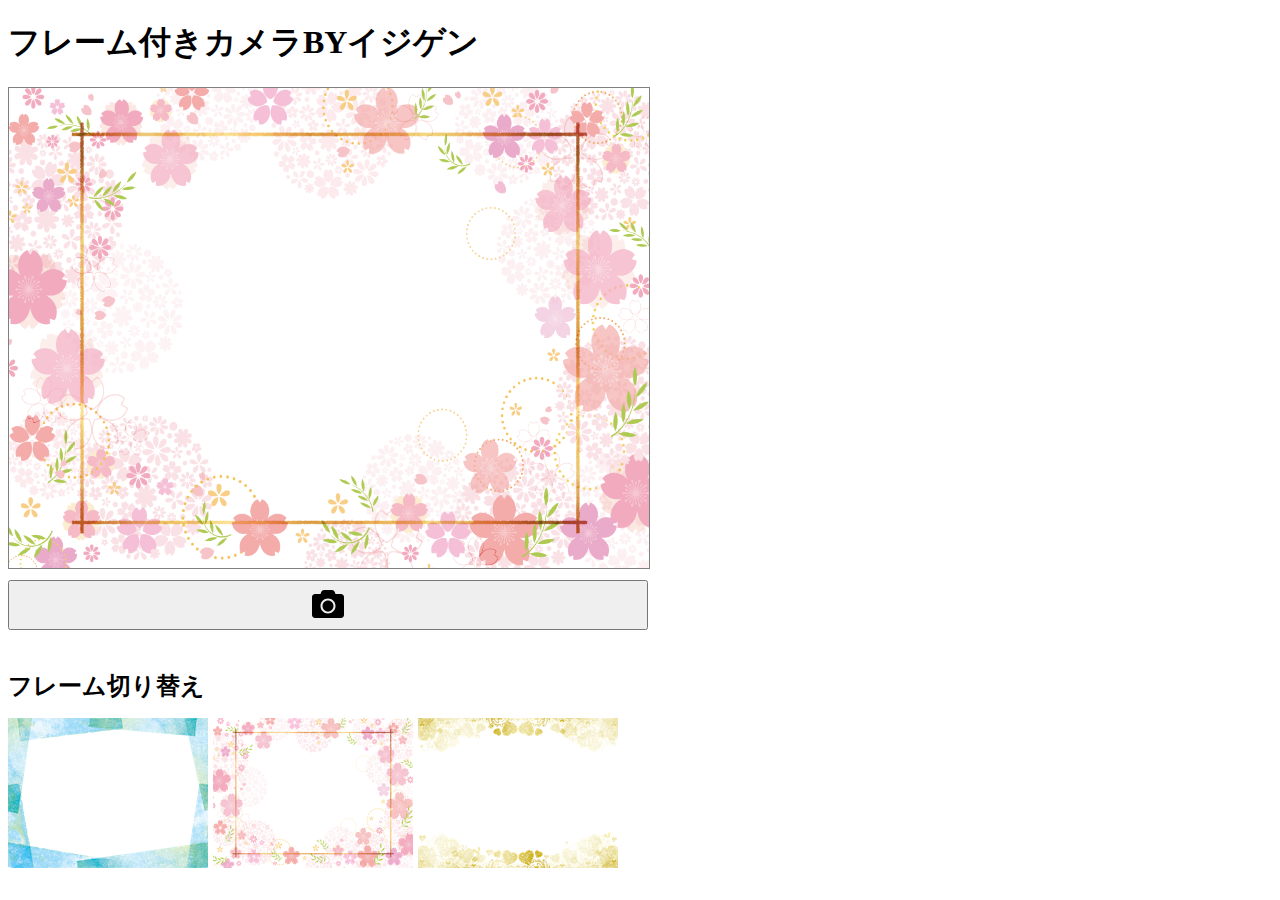
<file: index.html>
<!DOCTYPE html>
<html>
<head>
  <meta charset="UTF-8">
  <meta name="viewport" content="width=device-width, initial-scale=1" />
  <title>HTML5 Camera フレーム付き</title>
  <link rel="stylesheet" href="style.css" type="text/css" media="all">
  <style>
    canvas{ border:1px solid gray; }
    #camera{ position:absolute; z-index:10; }
    #frame{ position:absolute; z-index:20; }
    #still{ display:none; }
  </style>
</head>
<body>
<div class="wrapper">
  <h1>フレーム付きカメラBYイジゲン</h1>

  <section id="contents">
    <!-- カメラ映像 -->
    <video id="camera" width="640" height="480" muted></video>

    <!-- フレーム -->
    <canvas id="frame" width="640" height="480"></canvas>

    <!-- シャッター -->
    <div id="shutter-inner">
      <button id="btn-shutter" type="button"><img src="icon/camera-solid.svg" width="32" height="32"></button>
    </div>

    <!-- フレーム切り替え -->
    <div id="frame-inner">
      <h2>フレーム切り替え</h2>
      <ul id="framelist">
      </ul>
    </div>
  </section>

  <!-- 合成用Canvas(不可視) -->
  <canvas id="still" width="640" height="480"></canvas>

  <!-- ダイアログ -->
  <div id="dialog-outer">
    <!-- 最終結果 -->
    <div id="dialog-result" class="dialog">
        <img id="dialog-result-close" src="icon/times-circle-regular.svg" width="48" height="48">
        <p><canvas id="result" width="640" height="480"></canvas></p>
        <button id="dialog-result-dl" type="button">
          <img src="icon/download-solid.svg" width="48" height="48">
        </button>
    </div>

    <!--  NowLoading -->
    <div id="dialog-nowloading" class="dialog">
      ...Now Loading
    </div>
  </div>
  <!-- /ダイアログ -->

  <audio id="se" preload="auto">
    <source src="se/camera-shutter1.mp3" type="audio/mp3">
  </audio>
</div>
<script src="util.js" type="text/javascript"></script>
<script>
//-----------------------------------------------------
// グローバル変数
//-----------------------------------------------------
const VIDEO = document.querySelector("#camera");    // <video>
const FRAME = document.querySelector("#frame");     // <canvas>
const STILL = document.querySelector("#still");     // <canvas>
const SE    = document.querySelector('#se');

/** フレーム素材一覧 */
const FRAMES = [
    {large:"image/frame1.png", small:"image/frame1_s.png"}
  , {large:"image/frame2.png", small:"image/frame2_s.png"}
  , {large:"image/frame3.png", small:"image/frame3_s.png"}
];

/** カメラ設定 */
const CONSTRAINTS = {
  audio: false,
  video: {
    width: 640,
    height: 480,
    facingMode: "user"   // フロントカメラを利用する
    // facingMode: { exact: "environment" }  // リアカメラを利用する場合
  }
};

//-----------------------------------------------------
// onload
//-----------------------------------------------------
window.onload = () => {
  //-----------------------------
  //カメラを<video>と同期
  //-----------------------------
  syncCamera();

  //-----------------------------
  // フレーム初期化
  //-----------------------------
  drawFrame(FRAMES[0].large);   // 初期フレームを表示
  setFrameList();               // 切り替え用のフレーム一覧を表示

  //-----------------------------
  // シャッターボタン
  //-----------------------------
  document.querySelector("#btn-shutter").addEventListener("click", ()=>{
    // SE再生＆映像停止
    VIDEO.pause();
    SE.play();

    // 画像の生成
    onShutter();                                    // カメラ映像から静止画を取得
    concatCanvas("#result", ["#still", "#frame"]);  // フレームと合成

    // 最終結果ダイアログを表示
    setTimeout( () => {                // 演出目的で少しタイミングをずらす
      dialogShow("#dialog-result");
    }, 300);
  });

  //-----------------------------
  // ダイアログ
  //-----------------------------
  // 閉じるボタン
  document.querySelector("#dialog-result-close").addEventListener("click", (e) => {
    VIDEO.play();
    dialogHide("#dialog-result");
  });

  // ダウンロードボタン
  document.querySelector("#dialog-result-dl").addEventListener("click", (e) => {
    canvasDownload("#result");
  });
};

/**
 * [onload] カメラを<video>と同期
 */
function syncCamera(){
  navigator.mediaDevices.getUserMedia(CONSTRAINTS)
  .then( (stream) => {
    VIDEO.srcObject = stream;
    VIDEO.onloadedmetadata = (e) => {
      VIDEO.play();
    };
  })
  .catch( (err) => {
    console.log(`${err.name}: ${err.message}`);
  });
}

/**
 * [onload] フレーム一覧を表示する
 *
 * @return {void}
 **/
 function setFrameList(){
  const list = document.querySelector("#framelist");
  let i=0;
  FRAMES.forEach(item => {
    const li = document.createElement("li");
    li.innerHTML = `<img src="${item.small}">`; // <li><img ...></li>
    li.classList.add("framelist");              // <li class="framelist" ...
    li.setAttribute("data-index", i++);         // <li data-index="1" ...

    // クリックされるとフレーム変更
    li.addEventListener("click", (e)=>{
      const idx = e.target.parentElement.getAttribute("data-index");    // 親(parent)がli
      drawFrame(FRAMES[idx].large);
    })

    // ulに追加
    list.appendChild(li);
  });
}

/**
 * 指定フレームを描画する
 *
 * @param {string} path  フレームの画像URL
 * @return {void}
 */
function drawFrame(path){
  const modal = "#dialog-nowloading";
  const image = new Image();
  image.src = path;
  image.onload = () => {
    const ctx = FRAME.getContext("2d");
    ctx.clearRect(0, 0, frame.width, frame.height);
    ctx.drawImage(image, 0, 0, frame.width, frame.height);
    dialogHide(modal);
  };
  dialogShow(modal);
}

/**
 * シャッターボタンをクリック
 *
 * @return {void}
 **/
function onShutter(){
  const ctx = STILL.getContext("2d");
  // 前回の結果を消去
  ctx.clearRect(0, 0, STILL.width, STILL.height);

  // videoを画像として切り取り、canvasに描画
  ctx.drawImage(VIDEO, 0, 0, STILL.width, STILL.height);
}

/**
 * ダイアログを表示
 *
 * @param {string} id
 **/
function dialogShow(id){
  document.querySelector("#dialog-outer").style.display = "block";
  document.querySelector(id).style.display = "block";
}

/**
 * ダイアログを非表示
 *
 * @param {string} id
 **/
 function dialogHide(id){
  document.querySelector("#dialog-outer").style.display = "none";
  document.querySelector(id).style.display = "none";
}
</script>
</body>
</html>
</file>
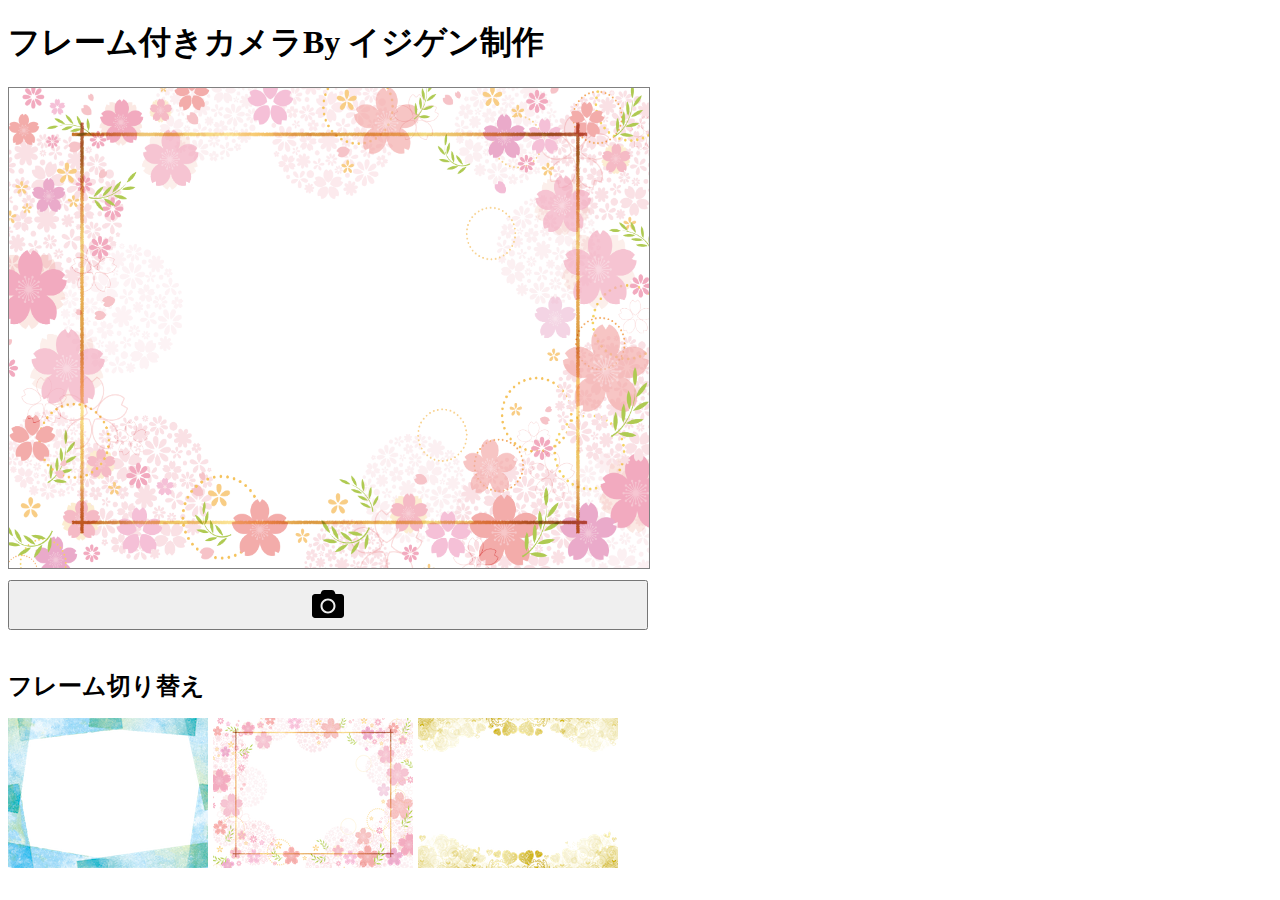
<file: indextest.html>
<!DOCTYPE html>
<html>
<head>
  <meta charset="UTF-8">
  <title>HTML5 Camera フレーム付き</title>
  <link rel="stylesheet" href="style.css" type="text/css" media="all">
  <style>
    canvas{ border:1px solid gray; }
    #camera{ position:absolute; z-index:10; }
    #frame{ position:absolute; z-index:20; }
    #still{ display:none; }

  </style>
</head>
<body>

<h1>フレーム付きカメラBy イジゲン制作</h1>

<section id="contents">
  <!-- カメラ映像 -->
  <video id="camera" width="640" height="480" muted></video>

  <!-- フレーム -->
  <canvas id="frame" width="640" height="480"></canvas>

  <!-- シャッター -->
  <div id="shutter-inner">
    <button id="btn-shutter" type="button"><img src="icon/camera-solid.svg" width="32" height="32"></button>
  </div>

  <!-- フレーム切り替え -->
  <div id="frame-inner">
    <h2>フレーム切り替え</h2>
    <ul id="framelist">
    </ul>
  </div>
</section>

<!-- 合成用Canvas(不可視) -->
<canvas id="still" width="640" height="480"></canvas>

<!-- ダイアログ -->
<div id="dialog-outer">
  <!-- 最終結果 -->
  <div id="dialog-result" class="dialog">
      <img id="dialog-result-close" src="icon/times-circle-regular.svg" width="48" height="48">
      <p><canvas id="result" width="640" height="480"></canvas></p>
      <button id="dialog-result-dl" type="button">
        <img src="icon/download-solid.svg" width="48" height="48">
      </button>
  </div>

  <!--  NowLoading -->
  <div id="dialog-nowloading" class="dialog">
    ...Now Loading
  </div>
</div>
<!-- /ダイアログ -->

<audio id="se" preload="auto">
  <source src="se/camera-shutter1.mp3" type="audio/mp3">
</audio>

<script src="util.js" type="text/javascript"></script>
<script>
//-----------------------------------------------------
// グローバル変数
//-----------------------------------------------------
const VIDEO = document.querySelector("#camera");    // <video>
const FRAME = document.querySelector("#frame");     // <canvas>
const STILL = document.querySelector("#still");     // <canvas>
const SE    = document.querySelector('#se');

/** フレーム素材一覧 */
const FRAMES = [
    {large:"image/frame1.png", small:"image/frame1_s.png"}
  , {large:"image/frame2.png", small:"image/frame2_s.png"}
  , {large:"image/frame3.png", small:"image/frame3_s.png"}
];

/** カメラ設定 */
const CONSTRAINTS = {
  audio: false,
  video: {
    width: 640,
    height: 480,
    facingMode: "user"   // フロントカメラを利用する
    // facingMode: { exact: "environment" }  // リアカメラを利用する場合
  }
};

//-----------------------------------------------------
// onload
//-----------------------------------------------------
window.onload = () => {
  //-----------------------------
  //カメラを<video>と同期
  //-----------------------------
  syncCamera();

  //-----------------------------
  // フレーム初期化
  //-----------------------------
  drawFrame(FRAMES[0].large);   // 初期フレームを表示
  setFrameList();               // 切り替え用のフレーム一覧を表示

  //-----------------------------
  // シャッターボタン
  //-----------------------------
  document.querySelector("#btn-shutter").addEventListener("click", ()=>{
    // SE再生＆映像停止
    VIDEO.pause();
    SE.play();

    // 画像の生成
    onShutter();                                    // カメラ映像から静止画を取得
    concatCanvas("#result", ["#still", "#frame"]);  // フレームと合成

    // 最終結果ダイアログを表示
    setTimeout( () => {                // 演出目的で少しタイミングをずらす
      dialogShow("#dialog-result");
    }, 300);
  });

  //-----------------------------
  // ダイアログ
  //-----------------------------
  // 閉じるボタン
  document.querySelector("#dialog-result-close").addEventListener("click", (e) => {
    VIDEO.play();
    dialogHide("#dialog-result");
  });

  // ダウンロードボタン
  document.querySelector("#dialog-result-dl").addEventListener("click", (e) => {
    canvasDownload("#result");
  });
};

/**
 * [onload] カメラを<video>と同期
 */
function syncCamera(){
  navigator.mediaDevices.getUserMedia(CONSTRAINTS)
  .then( (stream) => {
    VIDEO.srcObject = stream;
    VIDEO.onloadedmetadata = (e) => {
      VIDEO.play();
    };
  })
  .catch( (err) => {
    console.log(`${err.name}: ${err.message}`);
  });
}

/**
 * [onload] フレーム一覧を表示する
 *
 * @return {void}
 **/
 function setFrameList(){
  const list = document.querySelector("#framelist");
  let i=0;
  FRAMES.forEach(item => {
    const li = document.createElement("li");
    li.innerHTML = `<img src="${item.small}">`; // <li><img ...></li>
    li.classList.add("framelist");              // <li class="framelist" ...
    li.setAttribute("data-index", i++);         // <li data-index="1" ...

    // クリックされるとフレーム変更
    li.addEventListener("click", (e)=>{
      const idx = e.target.parentElement.getAttribute("data-index");    // 親(parent)がli
      drawFrame(FRAMES[idx].large);
    })

    // ulに追加
    list.appendChild(li);
  });
}

/**
 * 指定フレームを描画する
 *
 * @param {string} path  フレームの画像URL
 * @return {void}
 */
function drawFrame(path){
  const modal = "#dialog-nowloading";
  const image = new Image();
  image.src = path;
  image.onload = () => {
    const ctx = FRAME.getContext("2d");
    ctx.clearRect(0, 0, frame.width, frame.height);
    ctx.drawImage(image, 0, 0, frame.width, frame.height);
    dialogHide(modal);
  };
  dialogShow(modal);
}

/**
 * シャッターボタンをクリック
 *
 * @return {void}
 **/
function onShutter(){
  const ctx = STILL.getContext("2d");
  // 前回の結果を消去
  ctx.clearRect(0, 0, STILL.width, STILL.height);

  // videoを画像として切り取り、canvasに描画
  ctx.drawImage(VIDEO, 0, 0, STILL.width, STILL.height);
}

/**
 * ダイアログを表示
 *
 * @param {string} id
 **/
function dialogShow(id){
  document.querySelector("#dialog-outer").style.display = "block";
  document.querySelector(id).style.display = "block";
}

/**
 * ダイアログを非表示
 *
 * @param {string} id
 **/
 function dialogHide(id){
  document.querySelector("#dialog-outer").style.display = "none";
  document.querySelector(id).style.display = "none";
}
</script>

<!-- Global site tag (gtag.js) - Google Analytics -->
<script async src="https://www.googletagmanager.com/gtag/js?id=UA-143297-8"></script>
<script>
  window.dataLayer = window.dataLayer || [];
  function gtag(){dataLayer.push(arguments);}
  gtag('js', new Date());
  gtag('config', 'UA-143297-8');
</script>
</body>
</html>
</file>
<file: style.css>
#shutter-inner{
  position: absolute;
  top: 580px;
}
#btn-shutter{
  width: 640px;
  height: 50px;
}

#frame-inner{
  position: absolute;
  top: 650px;
}
#frame-inner h2{
  margin-bottom: 3px;
}
#framelist{
  list-style: none;
  padding-left: 0px;
}
#framelist li{
  display: inline;
  cursor: pointer;
  margin-right: 5px;
}

#wrapper{
  width: 100%;
  height: 100%;
}

/*---------------------------------------*/
/* ダイアログ                            */
/*---------------------------------------*/
#dialog-outer{
  position: absolute;
  top: 0px;
  left: 0px;
  z-index: 1000;
  width: 100%;
  height: 100%;
  min-height: 1200px;
  display: none;
  background-color: rgba(0, 0, 0, 0.6);
}
.dialog{
  display: none;
  border: 3px solid gray;
  background-color: white;
  margin: 100px;
  padding: 10px;
}

#dialog-result{
  width:650px;
}
#dialog-result-close{
  cursor: pointer;
}
#dialog-result-dl{
  width: 650px;
  height: 60px;
}

#dialog-nowloading{
  width: 400px;
  height: 120px;
  font-size: 48px;
  text-align: center;
  padding-top: 70px;
  background-color: rgba(255, 255, 255, 0.8);
  border-color: lightseagreen;
}
</file>
